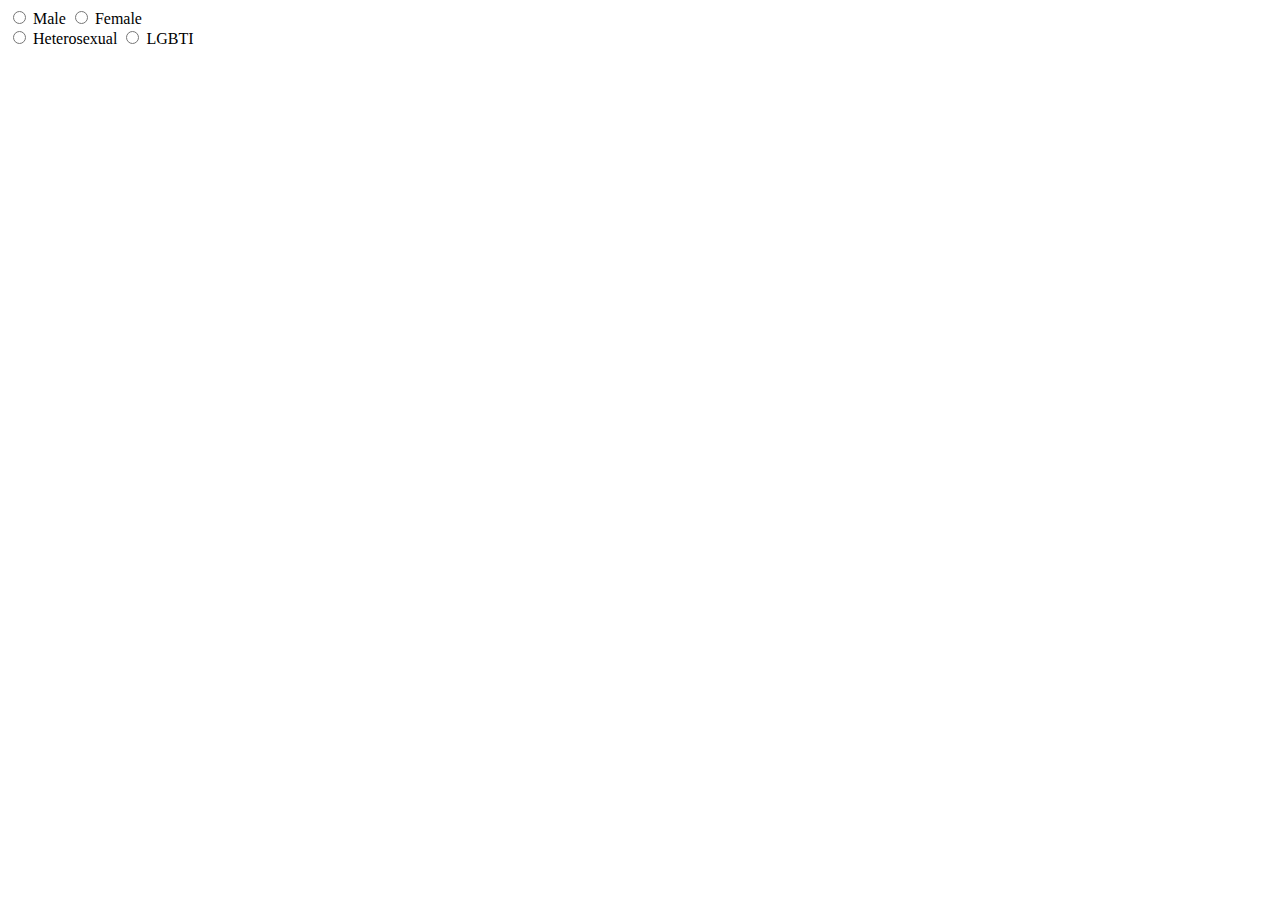
<file: exercises/03-Type-Radio/index.html>
<!DOCTYPE html>
<html>
	<head>
		<meta charset="utf-8" />
		<meta name="viewport" content="width=device-width" />
		<title>4Geeks Academy</title>
	</head>

	<body>
		<form>
			<div>
				<!-- your code here -->
				<input type="radio" name="gender" value="Male" />
				<label>Male</label>
				<input type="radio" name="gender" value="Female" />
				<label>Female</label>
			</div>
			<div>
				<!-- your code here -->
				<input type="radio" name="sexual orientation" value="Heterosexual" />
				<label>Heterosexual</label>
				<input type="radio" name="sexual orientation" value="LGBTI" />
				<label>LGBTI</label>
			</div>
		</form>
	</body>
</html>
</file>
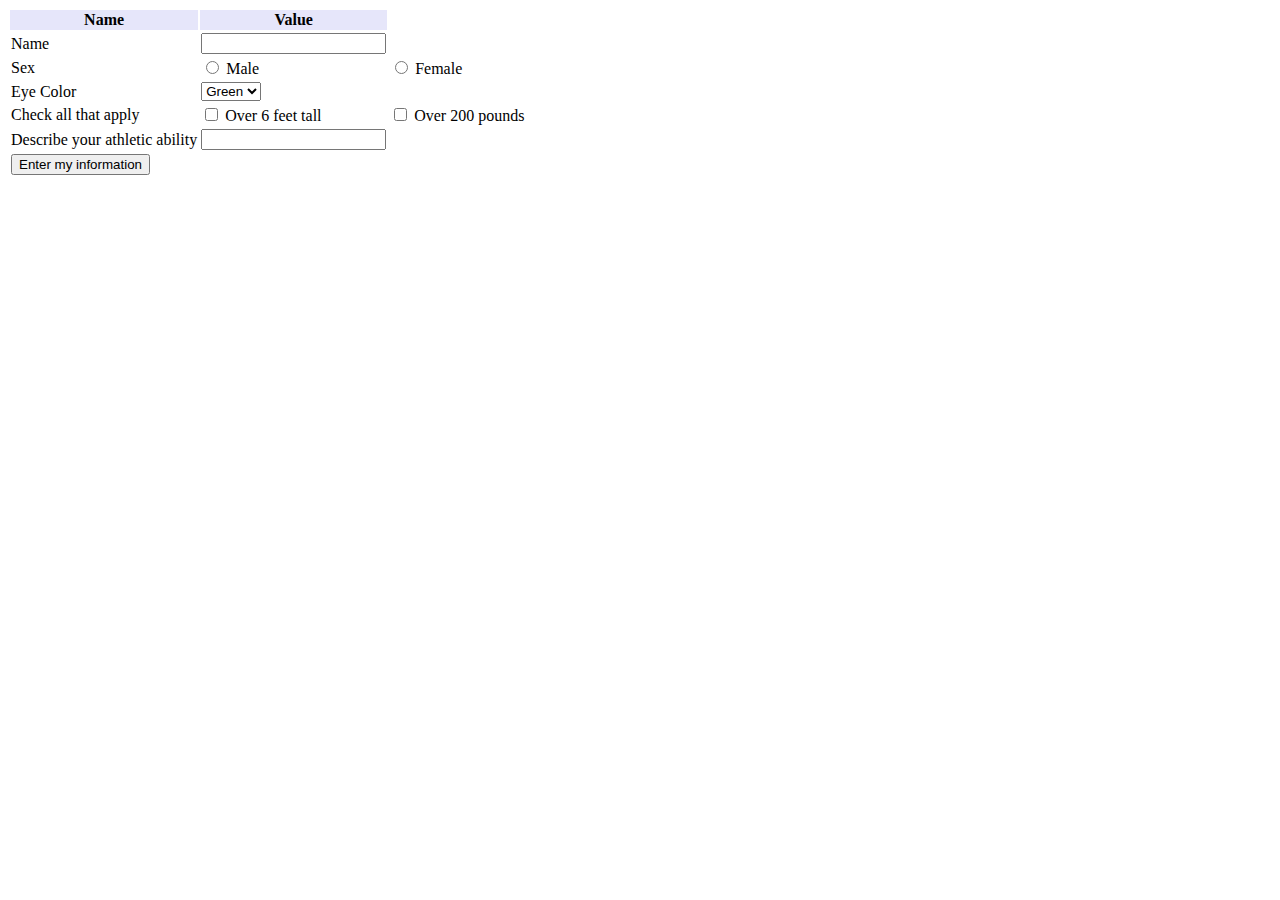
<file: exercises/06-Replicate-simple-form/index.html>
<!DOCTYPE html>
<html>
	<head>
		<meta charset="utf-8" />
		<meta name="viewport" content="width=device-width" />
		<title>4Geeks Academy</title>

		<style>
			/* your code here */
			table {
				background-color: white;
			}
			tr th {
				background-color: lavender;
				text-align: center;
			}

			#twoColumns {
				column-count: 2;
			}
		</style>
	</head>

	<body>
		<form>
			<!-- your code here -->
			<table>
				<div id="twoColumns">
					<tr>
						<th>Name</th>
						<th>Value</th>
					</tr>
					<tr>
						<td>Name</td>
						<td><input type="text"</td>
					</tr>
					<tr>
						<td>Sex</td>
						<td><input type="radio" name="gender" value="Male" /> <label>Male</label></td>
						<td>
							<input type="radio" name="gender" value="Female" />
							<label>Female</label>
						</td>
					</tr>
					<tr>
						<td>Eye Color</td>
						<td>
							<select name="color">
								<option value="green">Green</option>
								<option value="brown">Brown</option>
							</select>
						</td>
					</tr>
					<tr>
						<td>Check all that apply</td>
						<td><input type="checkbox" name="description" value="Over 6 feet tall"</td>
						<label>Over 6 feet tall</label>
						<td><input type="checkbox" name="description" value="Over 200 pounds"</td>
						<label>Over 200 pounds</label>
					</tr>
				</div>
				<div class="oneColumn">
					<tr>
						<td>Describe your athletic ability</td>
						<td><input type="text" name="ability" value=""</td>
					</tr>
					<tr>
						<td><input type="submit" name="information" value="Enter my information"</td>
					</tr>
				</div>
			</table>
		</form>
	</body>
</html>
</file>
